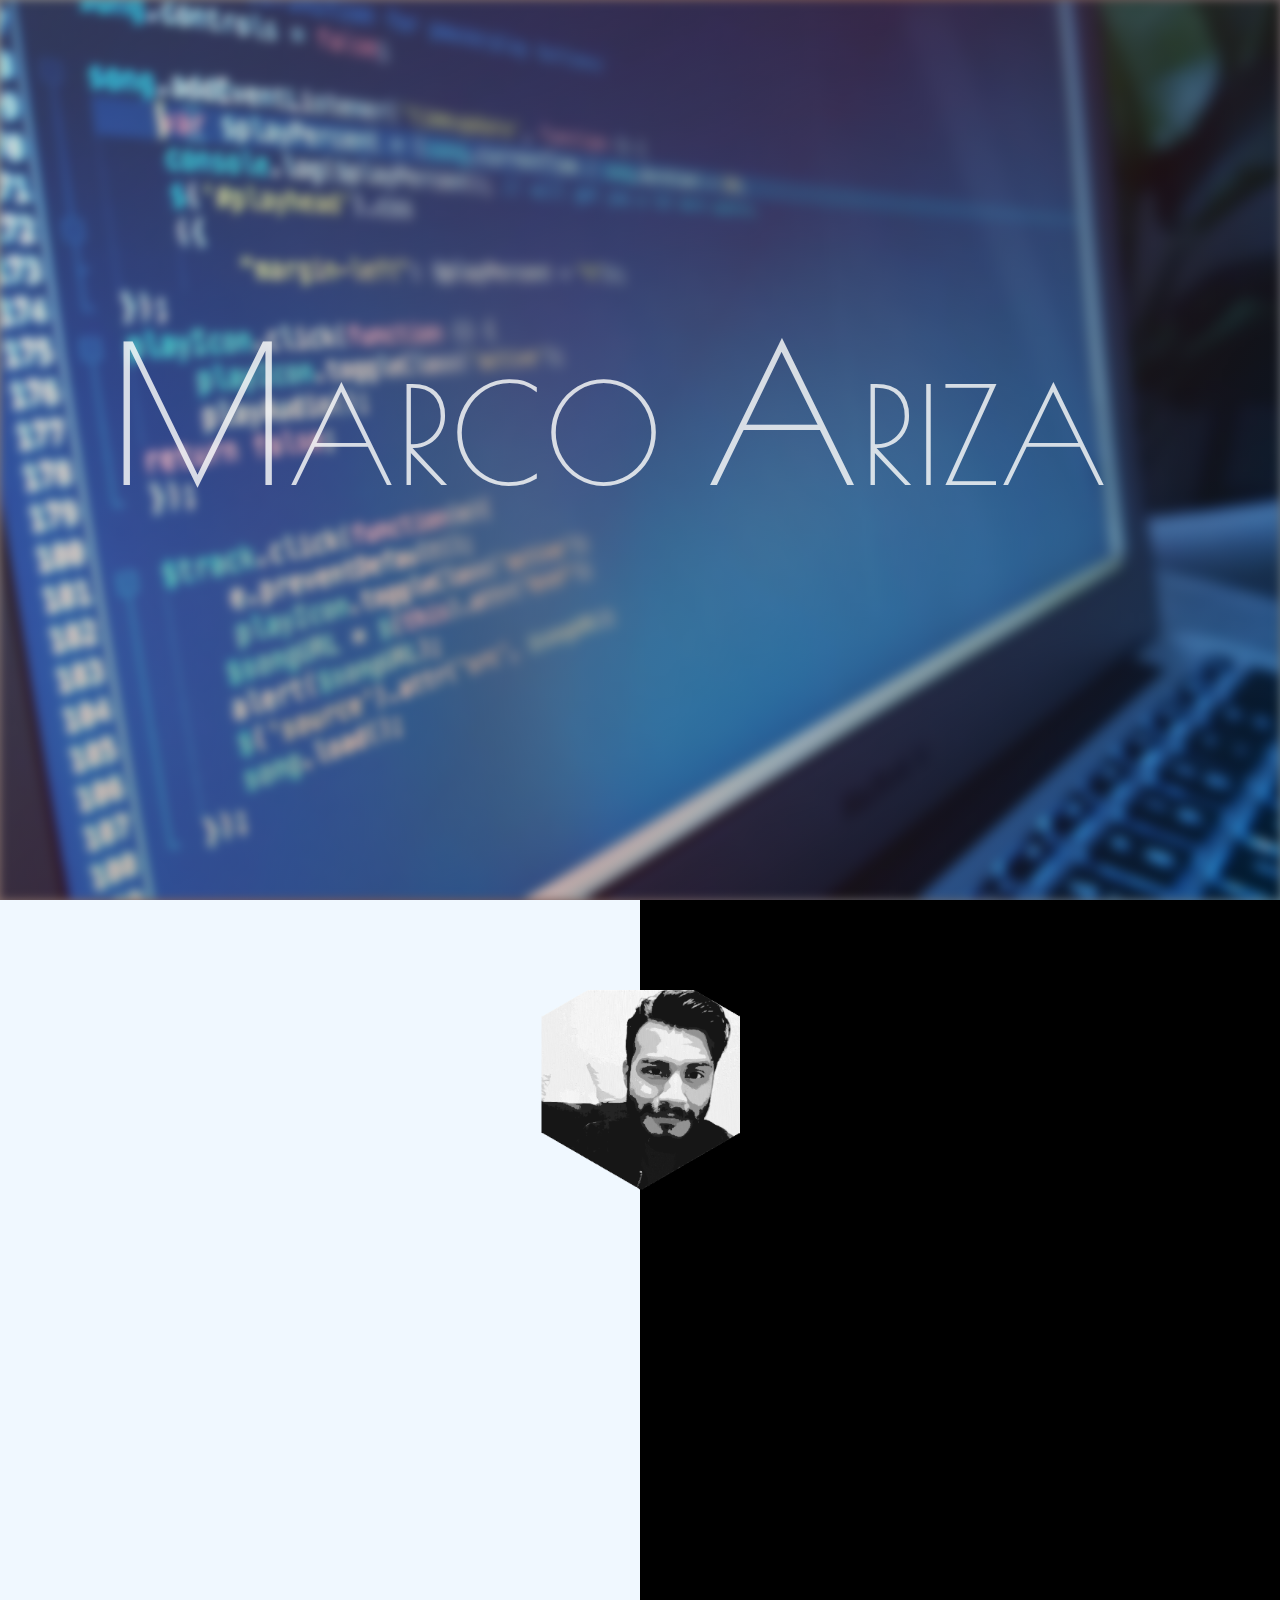
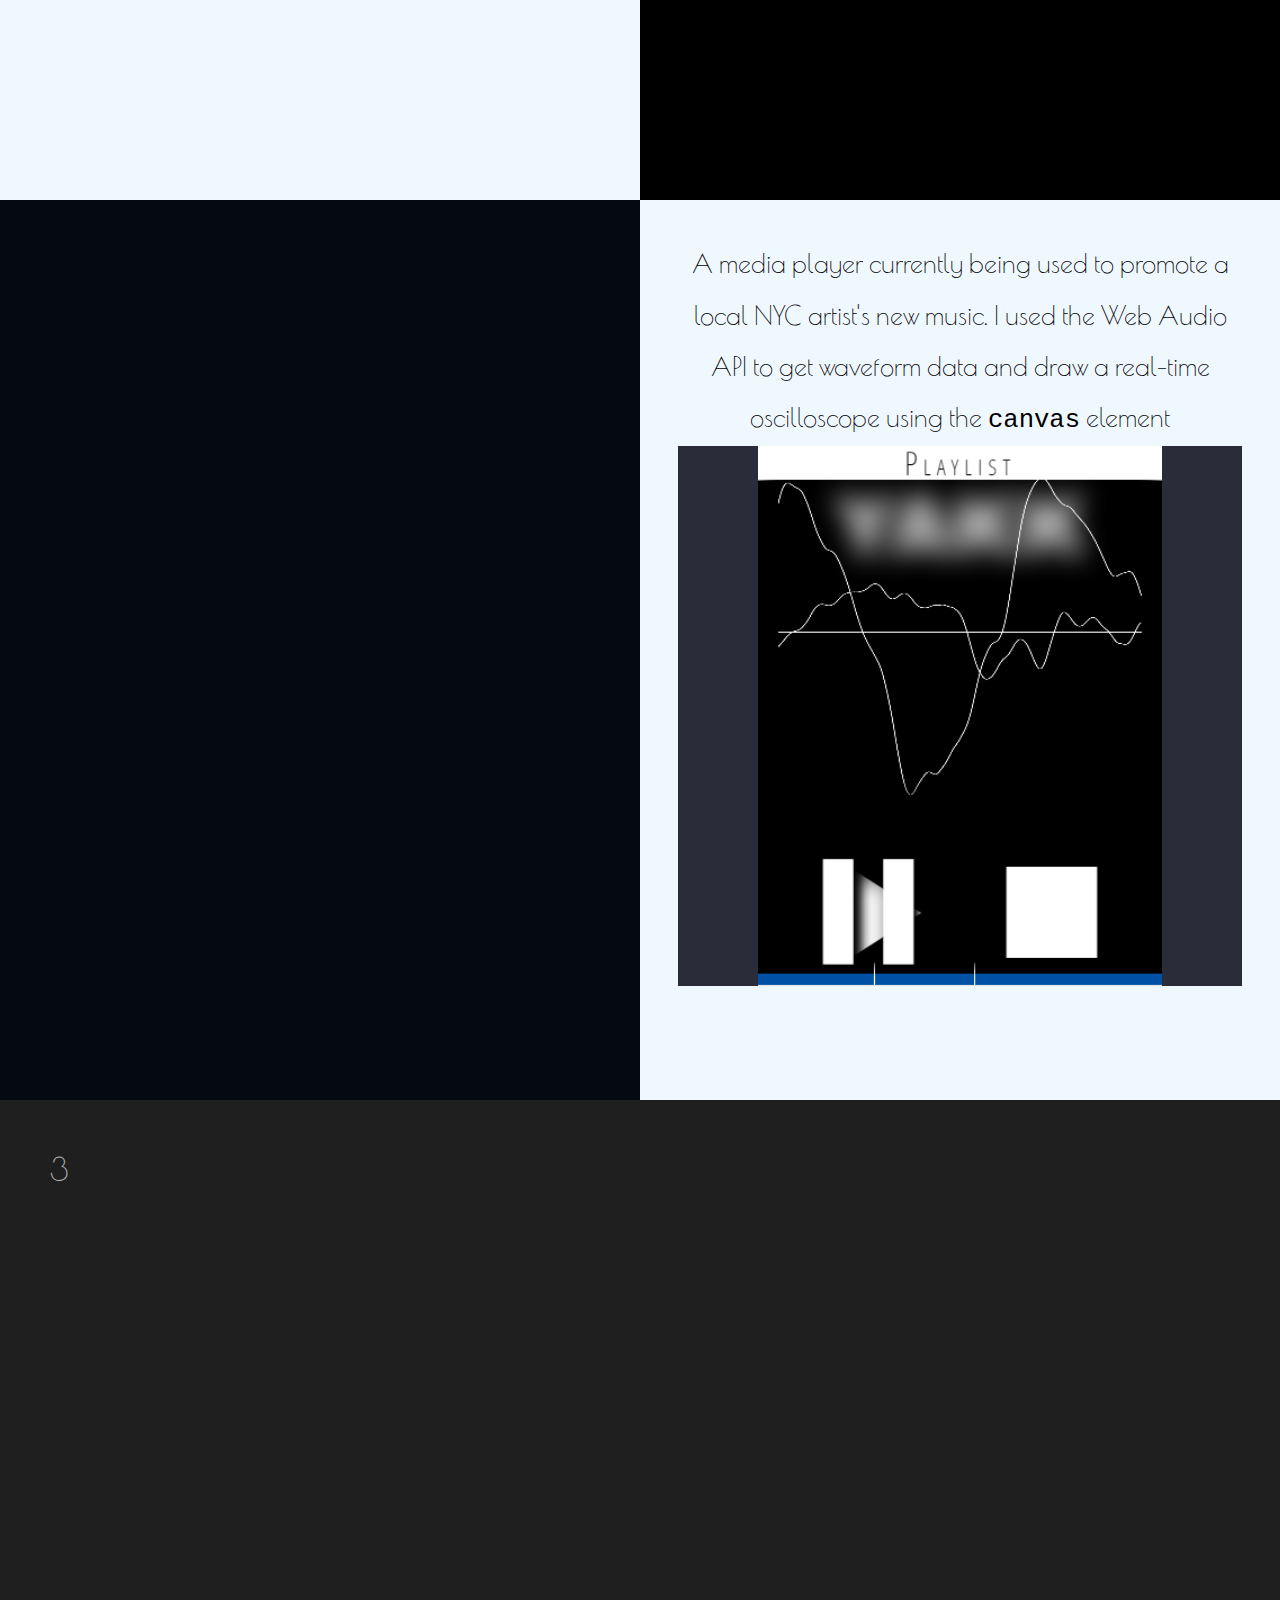
<file: index.html>
<!DOCTYPE html>
<html lang="en">
<head>
    <meta charset="UTF-8">
    <meta name="viewport" content="width=device-width, initial-scale=1.0">
    <script language="javascript" type="text/javascript" src="js/jquery-3.1.0.min.js"></script>
    <script type="text/javascript" src="https://www.youtube.com/iframe_api"></script>
    <link rel="stylesheet" type="text/css" href="css/style.css">
    <link href="https://fonts.googleapis.com/css?family=Abril+Fatface|Poiret+One|Raleway:100,200,300" rel="stylesheet">
    <title>Marco Ariza</title>
</head>
<body>

<div class="container">
    <div class="nav">
        <div class="menu-icon">
            <div class="icon" style="width:15px; margin:10px auto "></div>
            <div class="icon" style="width:35px; margin:10px auto"></div>
            <div class="icon" style="width:15px; margin:10px auto"></div>
        </div>
        <section class="links-container">
            <a class="link" href="#zero">HOME</a>
            <a class="link" href="#page1">ABOUT</a>
            <a class="link" href="#page2">WORK</a>
            <a class="link" href="#page3">CONTACT</a>
        </section>
    </div>

    <header class="page" id="zero">
        <div id="player"></div><!--/*capable of playing a Youtube video using the Youtube API*/-->
        <div class="background-overlay"></div>
        <div class="logo">Marco Ariza</div>
    </header>

    <div class="page" id="page1">
        <div class="me"></div>
        <div id="about-title-page" class="left-title-page">
            <h1 class="page-name" id="about-name">about</h1>
        </div>

        <div class="right-content" id="about-page">
            <section class="about-me">
                <q cite="Albert Einstein">The more I learn, the more I realize how much I don't know.</q>
                -<a href="http://www.goodreads.com/author/show/9810.Albert_Einstein" target="_blank">Albert Einstein</a>
                <h1 style="color: #5a8299">
                    I'm a full-time learner.
                </h1>
                <p>
                    Everyday I work my way into front-end web development by
                    using the building blocks - HTML, CSS and JS. I spend my days gaining knowledge
                    of front-end techniques. I love to build from the ground up. But, I am
                    becoming aware of the efficiency advantages when it comes to using frameworks, APIs, libraries etc.
                    I will always be a student.
                </p>
            </section>
        </div>
    </div>
    <div class="page" id="page2">
        <div class="left-title-page" id="project-title-page">
            <h1 class="page-name" id="work-name">work</h1>
        </div>
        <div  class="right-content" id="project-page">
            <section class="projects">
            A media player currently being used to promote a local NYC
            artist's new music. I used the Web Audio API to get waveform data
            and draw a real-time oscilloscope using the <code>canvas</code> element

            <a href="https://m-ariza.github.io/audio/audio-player/" id="audio-player-project"></a>
            </section>
        </div>
    </div>

    <div class="page" id="page3">3</div>
    <script language="JavaScript" src="js/functions.js" type="text/javascript"></script>
</div>
</body>
</html>
</file>
<file: css/style.css>
*{
    padding: 0;
    border: 0;
    margin: 0;
    box-sizing: border-box;
}
code{
    font-family: monospace;
}
html{
    font-family: 'Poiret One', sans-serif;
    font-weight: 100;
}
code{
    font-family: "Courier New", Courier, monospace;
}
body{
    overflow-x: hidden;
}
*{
    text-decoration: none;
}
a{
    color: #b5b5af;
}
.container{
    width: 100vw;

}

.page {
    position: relative;
    height: 100vh;
    width: 100%;
}
#zero{
    background-color: rgba(0, 0, 0, 0.49);
    width: 100%;
}
.logo{
    display: block;
    font-family: 'Poiret One', sans-serif;
    font-variant: small-caps;
    font-size: 12em;
    font-weight: 100;
    top: calc(50% - 150px);
    left: auto;
    text-align: center;
    color: rgba(255, 255, 253, 1);
    filter: blur(0);
    opacity: .8;
    position: relative;
    width: 95vw;
    height: auto;
}

#player{
    overflow: hidden;
    background-image: url("../images/bg.jpg");
    background-repeat: no-repeat;
    background-size: cover;
    background-position: left;
    background-attachment: fixed;
    position: absolute;
    width: 100%;
    height: 100vh;
    -webkit-filter: blur(5px);
    -moz-filter: blur(5px);
    -o-filter: blur(5px);
    -ms-filter: blur(5px);
}
.background-overlay{
    position: absolute;
    background: rgba(255, 0, 0, 0); /* For browsers that do not support gradients */
    background: -webkit-linear-gradient(300deg, rgba(0, 59, 88, 0.43), rgba(35, 8, 0, 0.56), rgba(0, 0, 0, 0.53)); /* For Safari 5.1 to 6.0 */
    background: -o-linear-gradient(300deg, rgba(0, 59, 88, 0.43), rgba(35, 8, 0, 0.56), rgba(0, 0, 0, 0.53)); /* For Opera 11.1 to 12.0 */
    background: -moz-linear-gradient(300deg, rgba(0, 59, 88, 0.43), rgba(35, 8, 0, 0.56), rgba(0, 0, 0, 0.53)); /* For Firefox 3.6 to 15 */
    background: linear-gradient(300deg, rgba(0, 88, 132, 0.3), rgba(120, 16, 0, 0.38), rgba(150, 150, 150, 0.31)); /* Standard syntax */
    height: 100%;
    width: 100%;

}

.nav{
    width: 100vw;
    top: 0;
    z-index: 99;
    text-align: center;
    position: fixed;
}
.menu-icon{
    border: solid 1px gray;
    position: relative;
    text-align: center;
    display: none;
    cursor: pointer;
    color: rgba(171, 171, 171, 1);
    opacity: 1;
    background-color: rgba(40, 40, 40, 0.91);
    min-width: 45px;
    max-width: 100vw;
}
.icon{
    border: 0;
    border-top: 1px solid;
    height: 0;
}
.links-container{
    background-color: rgba(17, 26, 36, 0.06);
    display: none;
    width: 100%;
}
.link{
    opacity: 1;
    border: 0 solid ;
    width: 150px;
    font-size: 1.5em;
    margin: 10px 10px 0 0;
    display: inline-block;
    color: rgba(255, 255, 255, 1);
    background-color: rgba(0, 0, 0, 0);
    transform: matrix(1, 0, 0, 1, 0, 0);
}
.link:hover{
    animation-name: hover;
    animation-fill-mode: forwards;
    animation-duration: 300ms;
}

@keyframes hover{
    0%{
        opacity: .2;
        color: rgba(20, 20, 20, 1);

    }
    100%{
        opacity: 1;

        color: rgb(255, 255, 255);

    }
}

#page1{

    background-color: rgba(255, 255, 255, 1);
    width: 100%;
    }
.page-name{
    opacity: 0;
    font-size: 10em;
    padding: 100px 0 0 500px;
    transition: all 1.1s ease-out;
}
.is-showing{
    opacity: 1;
    padding: 100px 0 0 0;
}

.me{
    top: 10vh;
    z-index: 98;
    position: absolute;
    display: inline-block;
    left: calc(50% - 100px);
    background-image: url('../images/hexagon-portrait.png');
    background-position: top;
    background-size: cover;
    background-repeat: no-repeat;
    height: 200px;;
    width: 200px;
}
.left-title-page{
    overflow: hidden;
    float: left;
    width: 50%;
    height: 100vh;
    background-color: rgba(240, 248, 255, 1);
}

.right-content{
    overflow-x: hidden;
    padding: 2% 5% 10% 10%;
    line-height: 2;
    text-align: center;
    float: left;
    width: 50%;
    height: 100vh;
    background-color: rgba(0, 0, 0, 1);
    color: aliceblue;
    font-size: 2em;
    font-weight: 300;
    font-family: 'Poiret One', serif;
}
.about-me{
    display: none;
}
.about-me > p{
    font-size: .6em;
}

#page2{
    background-color: #111a24;
    color: #ffffff;
}

#project-title-page{
    background-color: #040912;
}
#project-page{
    color: #000;
    background-color: aliceblue;
    padding: 1.5em;
    font-size: 1.6em;

}
#audio-player-project{
    cursor:  pointer;
    display: block;
    background-color: #2a2c3a;
    background-image: url("../images/audio-player.png");
    background-repeat: no-repeat;
    background-size: contain;
    background-position: center;
    height: 540px;
    width:  100%;

}
#page3{
    font-size: 2em;
    color: #b6b6b6;
    background-color: #1f1f1f;
    padding: 50px;
}
#email-icon{
    font-size: 5em;
}
#email-icon:hover {
    animation: spin 1s ease-in-out;
    animation-fill-mode: forwards;

}

    @keyframes  spin {
        0% {
            transform: rotateY(0deg);
        }
        50%{
            transform: scale(1.5, 1.5);
        }
        100%{
            transform: rotateY(720deg);

        }
    }


@media screen and (max-width: 820px) and (min-width: 500px){ /* medium sized screen*/

    .page{
        height: 200vh;
    }
    #zero{
        height: 100vh;
    }
    .logo{
        font-size: 7em;
        display: block;
    }
    .nav{
        width: auto;
    }
    .menu-icon{
        display: block;
    }
    .links-container{
        display: none;
        clear: both;
        background-color: rgba(0, 0, 0, 0.82);
        height: 100vh;
    }
    .link{
        margin: 20px;
        float: left;
        clear: both;
        line-height: 2;
        border: 0 solid;
        font-size: 1.5em;
    }
    .link:hover{
        border-bottom: 1px solid;
    }
    .me{
        top: 70vh;
    }
    .left-title-page{
        float: left;
        width: 100%;
        height: 100vh;

    }

    .right-content{
        float: left;
        width: 100%;
        height: 100vh;
    }
}
@media screen and (max-width: 500px) and (min-width: 0px) { /*small screen*/
    .page{
        height: 200vh;
    }
    #zero{
        height: 100vh;
    }
    .logo{
        font-size: 5em;
        line-height: 1.7;
    }
    .menu-icon{
        display: block;
        margin: 0 auto;

    }
    .links-container{
        display: none;
        background-color:rgba(0, 0, 0, 0.89);

    }
    .link{
        line-height: 2;
        border: 0;
        border-bottom: 1px solid;
        font-size: 1.5em;
        width: 100vw;
        height: 10vh;

    }
    .me{
        top: 65vh;
        left: calc(50% - 100px);

    }
    #page1{
        background-color: #2a2c3a;
        width: 100%;
    }
    .left-title-page{
        float: left;
        width: 100%;
        height: 100vh;
        font-size: .5em;

    }

    .right-content{
        float: left;
        width: 100%;
        height: 100vh;
    }
}
</file>
